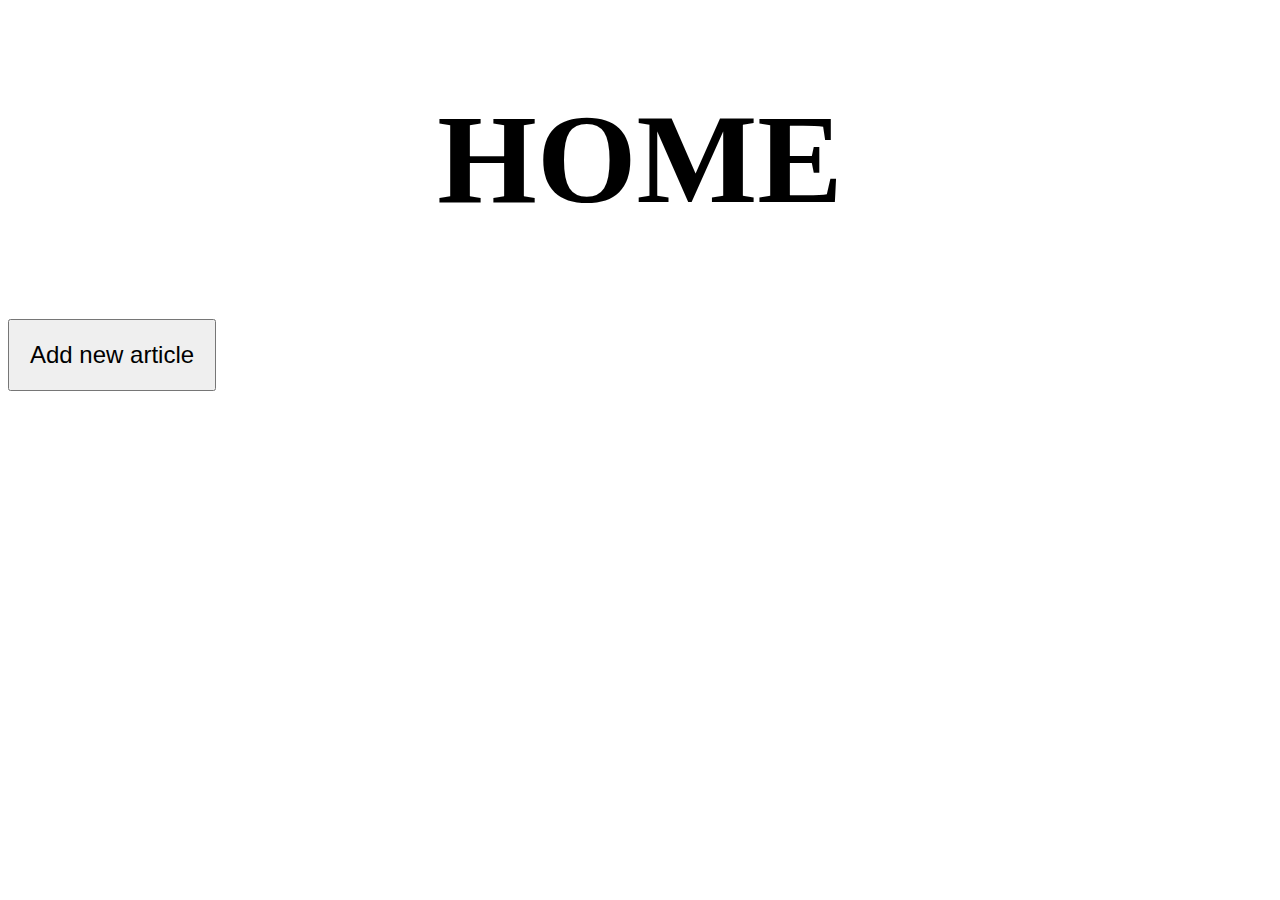
<file: index.html>
<!DOCTYPE html>
<html lang="en">

<head>
    <meta charset="UTF-8">
    <meta name="description" content="Home page di back-office per la gestione dell'e-commerce Crudazon">
    <meta name="viewport" content="width=device-width, initial-scale=1.0">
    <title>Crudazon - Home</title>
    <link href="https://cdn.jsdelivr.net/npm/bootstrap@5.3.2/dist/css/bootstrap.min.css" rel="stylesheet"
        integrity="sha384-T3c6CoIi6uLrA9TneNEoa7RxnatzjcDSCmG1MXxSR1GAsXEV/Dwwykc2MPK8M2HN" crossorigin="anonymous">
    <link rel="stylesheet" href="assets/css/style.css">
    <script src="https://cdn.jsdelivr.net/npm/bootstrap@5.3.2/dist/js/bootstrap.bundle.min.js"
        integrity="sha384-C6RzsynM9kWDrMNeT87bh95OGNyZPhcTNXj1NW7RuBCsyN/o0jlpcV8Qyq46cDfL" crossorigin="anonymous"
        defer></script>
    <script src="assets/js/script.js" defer></script>
</head>

<body>
    <main>
        <!-- HOME PAGE SECTION -->
        <section class="page visible" id="homePage">
            <h1>HOME</h1>
            <div class="d-flex justify-content-center mb-3">
                <button type="button" class="addNewItem btn btn-danger">Add new article</button>
            </div>
            <div class="container-fluid">
                <div
                    class="homePageRow row row-cols-1 row-cols-md-3 row-cols-lg-4 row-cols-xxl-5 justify-content-center">
                </div>
            </div>
        </section>
        <!-- DETAILS PAGE SECTION -->
        <section class="page" id="productPage">
            <div>
                <div class="productPageRow d-flex">

                </div>
            </div>
            <button type="button" class="homePageBtn btn btn-primary"><svg xmlns="http://www.w3.org/2000/svg" width="16"
                    height="16" fill="currentColor" class="bi bi-house-door" viewBox="0 0 16 16">
                    <path
                        d="M8.354 1.146a.5.5 0 0 0-.708 0l-6 6A.5.5 0 0 0 1.5 7.5v7a.5.5 0 0 0 .5.5h4.5a.5.5 0 0 0 .5-.5v-4h2v4a.5.5 0 0 0 .5.5H14a.5.5 0 0 0 .5-.5v-7a.5.5 0 0 0-.146-.354L13 5.793V2.5a.5.5 0 0 0-.5-.5h-1a.5.5 0 0 0-.5.5v1.293zM2.5 14V7.707l5.5-5.5 5.5 5.5V14H10v-4a.5.5 0 0 0-.5-.5h-3a.5.5 0 0 0-.5.5v4z" />
                </svg></button>
        </section>
        <!-- INSERT FORM SECTION -->
        <section class="page" id="insertForm">

            <button type="button" class="homePageBtn btn btn-primary"><svg xmlns="http://www.w3.org/2000/svg" width="16"
                    height="16" fill="currentColor" class="bi bi-house-door" viewBox="0 0 16 16">
                    <path
                        d="M8.354 1.146a.5.5 0 0 0-.708 0l-6 6A.5.5 0 0 0 1.5 7.5v7a.5.5 0 0 0 .5.5h4.5a.5.5 0 0 0 .5-.5v-4h2v4a.5.5 0 0 0 .5.5H14a.5.5 0 0 0 .5-.5v-7a.5.5 0 0 0-.146-.354L13 5.793V2.5a.5.5 0 0 0-.5-.5h-1a.5.5 0 0 0-.5.5v1.293zM2.5 14V7.707l5.5-5.5 5.5 5.5V14H10v-4a.5.5 0 0 0-.5-.5h-3a.5.5 0 0 0-.5.5v4z" />
                </svg></button>
            <button type="button" class="menuBtn btn btn-info text-white">PRODUCTS AVAILABLE</button>

            <div class="sideMenu d-flex flex-column">

            </div>
            <h2 class="formTitle text-center">INSERT A NEW PRODUCT</h2>
            <div class="insertFormContainer">
                <form action="submit" class="insertForm">
                    <div class="inputField d-flex">
                        <label for="name">Product name</label>
                        <input type="text" name="name" id="name" placeholder="Type in the name of the product">
                    </div>
                    <div class="inputField d-flex">
                        <label for="brand">Brand</label>
                        <input type="text" name="brand" id="brand" placeholder="Type in the product brand">
                    </div>
                    <div class="inputField d-flex">
                        <label for="imageUrl">Image URL</label>
                        <input type="text" name="imageUrl" id="imageUrl" placeholder="Type in an image URL">
                    </div>
                    <div class="inputField d-flex">
                        <label for="price">Price in €</label>
                        <input type="text" name="price" id="price"
                            placeholder="Type in the price for the product. Use numbers only">
                    </div>
                    <div class="inputField d-flex">
                        <label for="description">Description</label>
                        <textarea name="desciption" id="description" cols="60" rows="5"
                            placeholder="Type in a description of the product"></textarea>
                    </div>
                    <div class="buttonsContainer d-flex justify-content-center">
                        <button type="button" class="resetForm btn btn-danger">Reset form</button>
                        <button type="submit" class="addProduct btn btn-success">Add product</button>
                    </div>
                </form>
            </div>


        </section>
        <!-- MODIFY FORM SECTION -->
        <section class="page" id="modifyForm">
            <button type="button" class="homePageBtn btn btn-primary"><svg xmlns="http://www.w3.org/2000/svg" width="16"
                    height="16" fill="currentColor" class="bi bi-house-door" viewBox="0 0 16 16">
                    <path
                        d="M8.354 1.146a.5.5 0 0 0-.708 0l-6 6A.5.5 0 0 0 1.5 7.5v7a.5.5 0 0 0 .5.5h4.5a.5.5 0 0 0 .5-.5v-4h2v4a.5.5 0 0 0 .5.5H14a.5.5 0 0 0 .5-.5v-7a.5.5 0 0 0-.146-.354L13 5.793V2.5a.5.5 0 0 0-.5-.5h-1a.5.5 0 0 0-.5.5v1.293zM2.5 14V7.707l5.5-5.5 5.5 5.5V14H10v-4a.5.5 0 0 0-.5-.5h-3a.5.5 0 0 0-.5.5v4z" />
                </svg></button>
            <h2 class="formTitle text-center">MODIFY AN EXISTING PRODUCT</h2>
            <div class="insertFormContainer">
                <div class="insertForm">
                    <div class="inputField d-flex">
                        <label for="productIdToHide">Product ID</label>
                        <input type="text" id="productIdToHide">
                        <p id="productId"></p>
                    </div>
                    <div class="inputField d-flex">
                        <label for="nameMod">Product name</label>
                        <input type="text" name="nameMod" id="nameMod" placeholder="Type in the name of the product">
                    </div>
                    <div class="inputField d-flex">
                        <label for="brandMod">Brand</label>
                        <input type="text" name="brandMod" id="brandMod" placeholder="Type in the product brand">
                    </div>
                    <div class="inputField d-flex">
                        <label for="imageUrlMod">Image URL</label>
                        <input type="text" name="imageUrlMod" id="imageUrlMod" placeholder="Type in an image URL">
                    </div>
                    <div class="inputField d-flex">
                        <label for="priceMod">Price in €</label>
                        <input type="text" name="priceMod" id="priceMod"
                            placeholder="Type in the price for the product. Use numbers only">
                    </div>
                    <div class="inputField d-flex">
                        <label for="descriptionMod">Description</label>
                        <textarea name="desciptionMod" id="descriptionMod" cols="60" rows="5"
                            placeholder="Type in a description of the product"></textarea>
                    </div>
                    <div class="buttonsContainer d-flex justify-content-center">
                        <button type="button" class="resetForm btn btn-danger">Reset form</button>
                        <button type="button" class="submitChangesBtn btn btn-warning">Submit changes</button>
                        <button type="button" class="deleteBtn btn btn-info">Delete product</button>
                    </div>
                </div>
            </div>


        </section>
    </main>
</body>

</html>
</file>
<file: assets/css/style.css>
.page{display:none}.visible{display:block}body{min-width:350px}.card-img-top{height:300px;-o-object-fit:contain;object-fit:contain;padding:10px}.brand{font-weight:700}h1{font-size:8rem;text-align:center}.addNewItem{font-size:1.5rem;padding:20px;margin-bottom:1em}h5{overflow:hidden;display:-webkit-box;-webkit-box-orient:vertical;-webkit-line-clamp:1;max-width:100%}.resize-text{overflow:hidden;display:-webkit-box;-webkit-box-orient:vertical;-webkit-line-clamp:4;max-width:100%;height:6rem}#productPage{padding:30px;overflow:hidden;margin-top:30px}.productPageRow{gap:20px;flex-direction:column}.productPageRow .detailElement:nth-child(1){flex:0 0 40%}.productPageRow .detailElement:nth-child(1) img{width:90vw;height:300px;-o-object-fit:contain;object-fit:contain}.productPageRow .detailElement:nth-child(2){flex:0 0 60%}@media screen and (min-width: 768px){.productPageRow{flex-direction:row}.productPageRow .detailElement:nth-child(1) img{width:40vw}.productPageRow .detailElement:nth-child(2) h2,.productPageRow .detailElement:nth-child(2) p{padding-right:30px !important}}#insertForm,#modifyForm{padding:50px}#insertForm h2,#modifyForm h2{font-size:4rem;margin-bottom:50px}#insertForm .insertForm,#modifyForm .insertForm{display:flex;flex-direction:column;align-items:center;margin-bottom:20px}#insertForm .insertForm .inputField,#modifyForm .insertForm .inputField{margin-bottom:20px}#insertForm .insertForm .inputField label,#modifyForm .insertForm .inputField label{font-size:font;width:150px;text-transform:uppercase;font-weight:700}#insertForm .insertForm .inputField input,#insertForm .insertForm .inputField textarea,#insertForm .insertForm .inputField p,#modifyForm .insertForm .inputField input,#modifyForm .insertForm .inputField textarea,#modifyForm .insertForm .inputField p{width:40vw;font-size:font}#insertForm .insertForm .inputField:nth-child(5),#modifyForm .insertForm .inputField:nth-child(5){margin-bottom:30px}.buttonsContainer{gap:50px}.buttonsContainer .btn{padding:15px}.insertForm{position:relative}.menuBtn{position:fixed;z-index:10;top:1vh;left:20px;background-color:#dc3546;border:none}.menuBtn:hover{background-color:#b63a3a}.sideMenu{position:absolute;overflow:hidden;left:-500px;transition-property:left;transition-duration:300ms;transition-timing-function:ease-in-out;z-index:10;border:1px solid #000;background-color:#dc3546;color:#fff;padding:20px;width:500px;opacity:1}.sideMenu .sideMenuItem{justify-content:space-between;padding-bottom:5px;padding-top:5px;border-bottom:1px solid #fff}.sideMenu .sideMenuItem img{width:40px;height:40px;-o-object-fit:contain;object-fit:contain;padding:5px;z-index:30;border:1px solid #fff;border-radius:3px;background-color:#fff}.sideMenu .sideMenuItem img:hover{z-index:40;scale:3;transition-property:scale;transition-duration:300ms;transition-timing-function:ease-in-out}.sideMenu .sideMenuItem img:not(hove){scale:1;transition-property:scale;transition-duration:300ms;transition-timing-function:ease-in-out}.sideMenu .sideMenuItem p:nth-child(2){overflow:hidden;display:-webkit-box;-webkit-box-orient:vertical;-webkit-line-clamp:1;max-width:100%;max-width:300px}.sideMenu .sideMenuItem:hover{background-color:#b63a3a;cursor:pointer;transition-property:background-color;transition-duration:100ms;transition-timing-function:ease-in-out}.slideIn{left:20px;transition-property:left;transition-duration:1s;transition-timing-function:ease-in-out}.homePageBtn{position:absolute;right:10px;top:10px;z-index:300;background-color:rgba(0,99,205,.862);border:none}#productIdToHide{display:none}.findOutMoreBtn{margin-bottom:5px}/*# sourceMappingURL=style.css.map */
</file>
